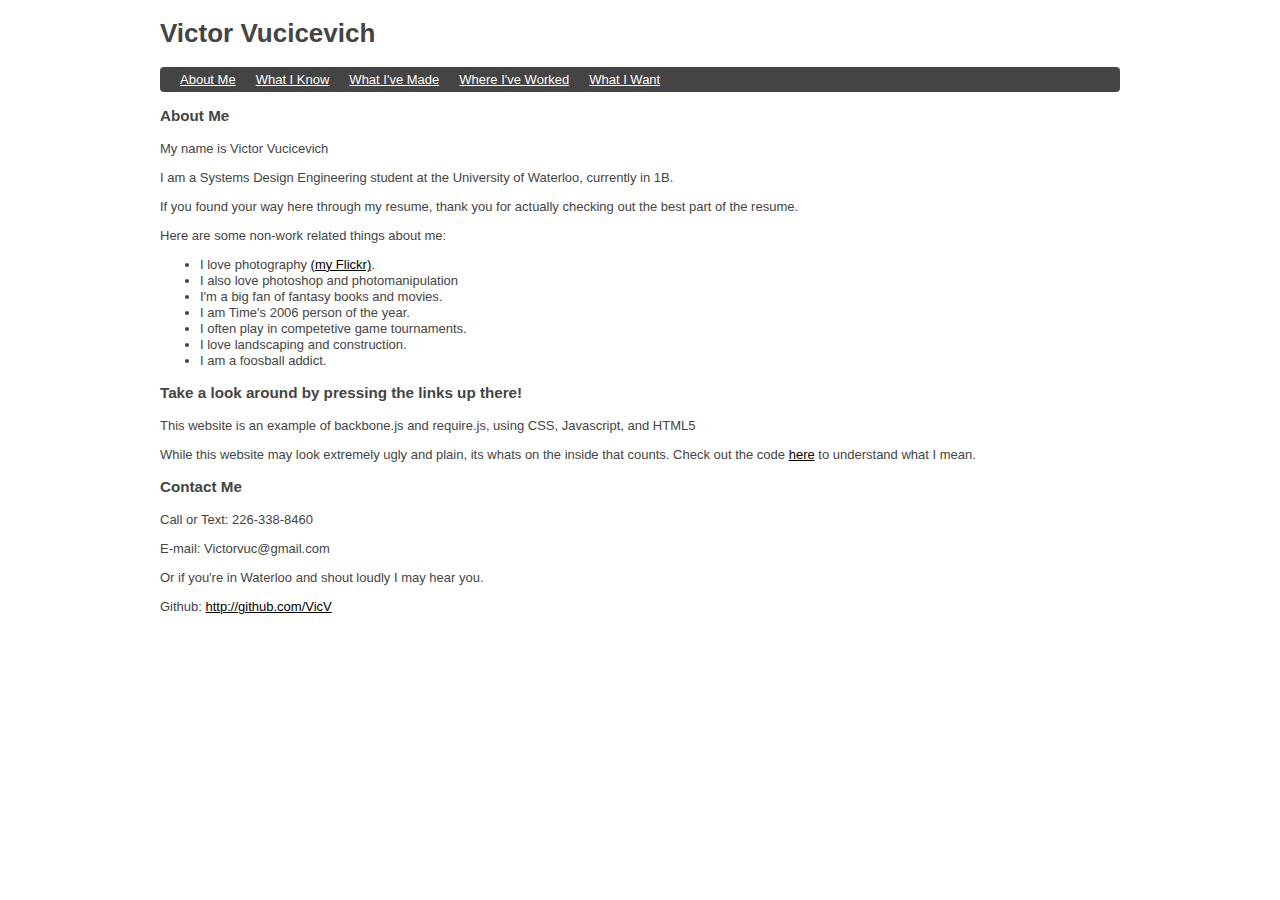
<file: index.html>
<!doctype html>
<!--[if lt IE 7]> <html class="no-js ie6 oldie" lang="en"> <![endif]-->
<!--[if IE 7]>    <html class="no-js ie7 oldie" lang="en"> <![endif]-->
<!--[if IE 8]>    <html class="no-js ie8 oldie" lang="en"> <![endif]-->
<!--[if gt IE 8]><!--> <html class="no-js" lang="en"> <!--<![endif]-->
<head>
	<meta charset="utf-8">
	<meta http-equiv="X-UA-Compatible" content="IE=edge,chrome=1">

	<title>Victor Vucicevich</title>
	<meta name="viewport" content="width=device-width,initial-scale=1">
	<meta name="description" content="Backboneboilerplate.com is a community driven effort to help developers learn and rapidly deploy single page web applications">
	<link rel="stylesheet" href="css/styles.css">

	<script data-main="js/main" src="js/libs/require/require.js"></script>
</head>
<body>
  <!-- Initially populated by templates/layout.html -->
  <div class="container"></div>
  
  

  <!-- Website tracking tool GetClicky.com -->
  <script src="//static.getclicky.com/js" type="text/javascript"></script>
  <script type="text/javascript">try{ clicky.init(66544553); }catch(e){}</script>
  
</body>
</html>
</file>
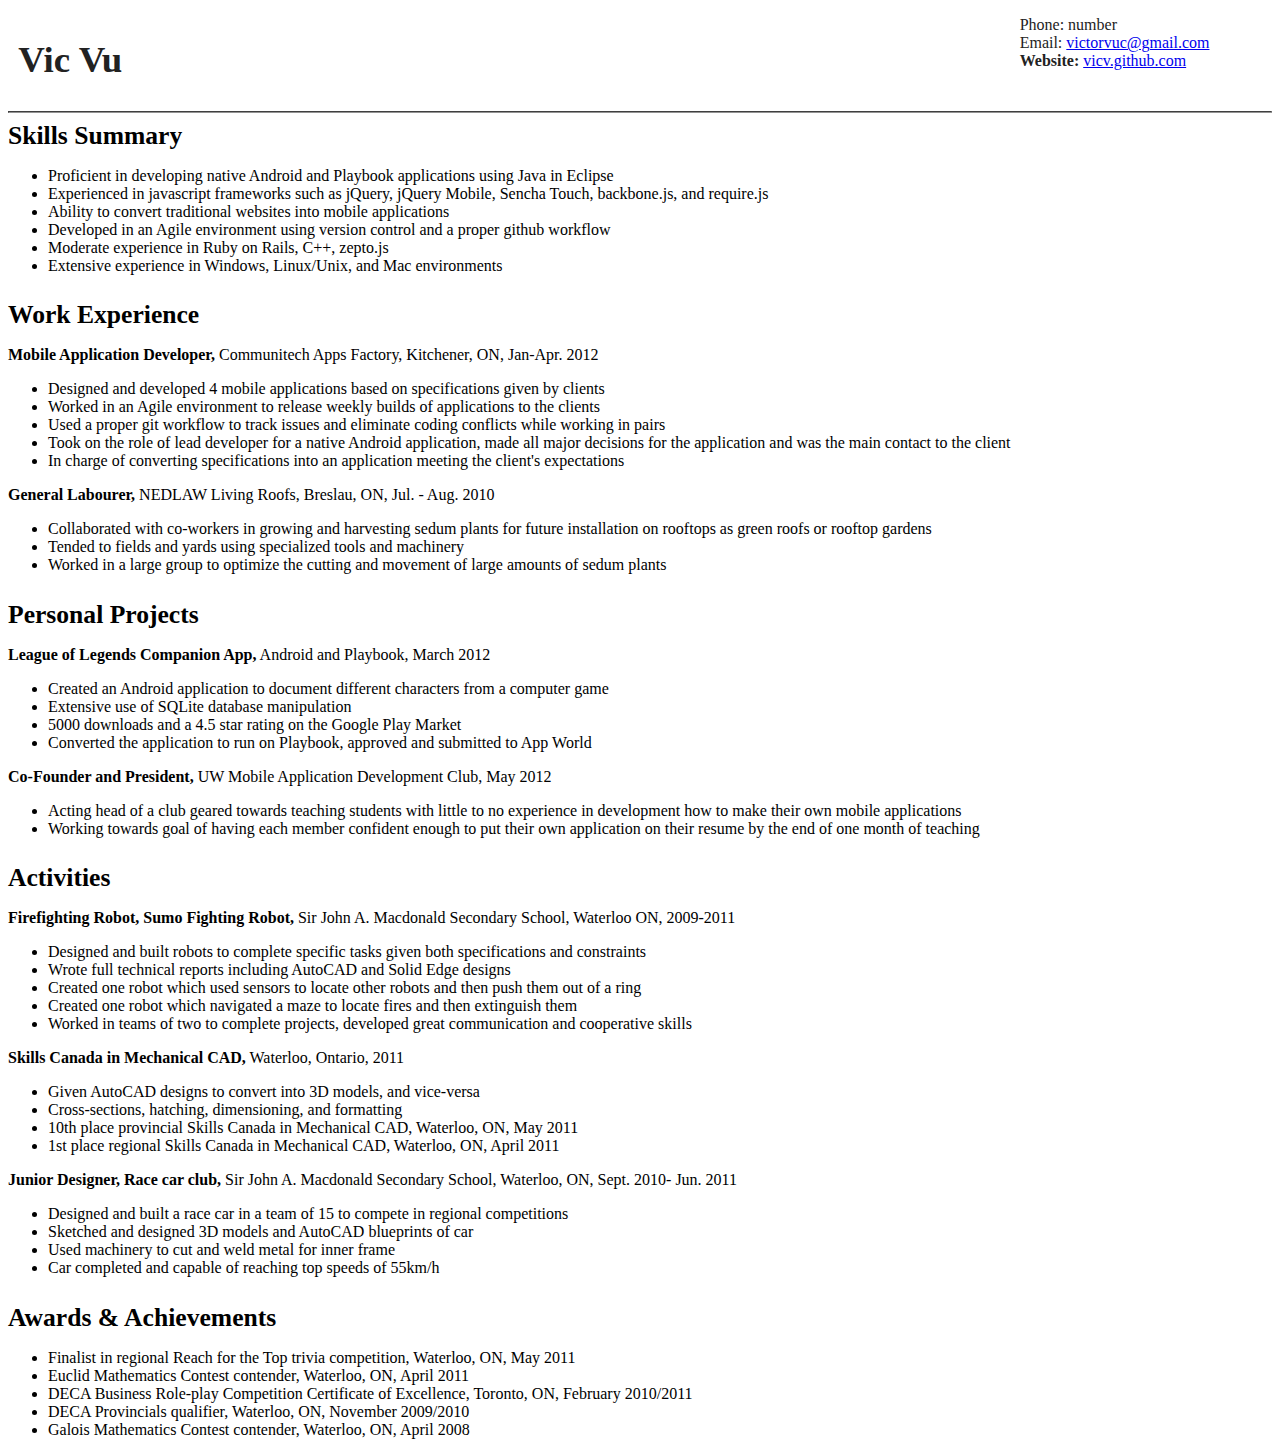
<file: templates/resumesimple.html>
<html>
  <head>
          <!-  Wooo you;re actually looking at my source code! I like you already, possible employer! I went with the most simplistic resume because Jobmine is terrible. Remember, the real fun stuff is happening at vicv.github.com. This resume is just a formality. ->
    <style type="text/css">
      body {
        font-family: calibri;
      }
      h1 {
          color:#fff;margin-left:0.4em;
        }
      h2 {
        font-size:2.3em;
      }
      h3 {
        font-size:1.6em;
        margin-bottom:0em;
        margin-top:1em;
      }
      hr {
        margin-top:-1em;
        border-color:#939393;
        border-width:1px;
        margin-top:0.5em;
      }
      #infotable {
        margin-top:-1.5em;
        padding-right:1em;
      }
      #tablecontain{
      	float:center;
        color:#000;
        padding-top:0.4em;
        border-radius:1em;
        margin-top:1em;
      }
      #name {
        margin-top:1em;
        color:#222;
        margin-left:0.2em;
        vertical-align:text-center;
        margin-bottom:0.5em;
      }
      .tablestuff {
        text-align:center;
      }
      #infos {
        float:right;
        text-align:left;
        margin-right:1em;
        width:50%;
        color:#222;
        padding-top:1em;
      }
    </style>
  </head>
<body>

<div id="tablecontain" align="center">
  <table id="infotable" width="100%" >
    <tr>
      <td width = "65%">
        <h2 id="name"> Vic Vu </h2>
      </td>
      <td id = "infos">
  			  Phone: number
        <br>
          Email: <a href="mailto:victorvuc@gmail.com">victorvuc@gmail.com</a>
        <br>
          <b>Website:</b> <a href="http://vicv.github.com">vicv.github.com</a>
  		</td>
  	</tr>
  </table>
  <hr>
</div>
<h3 style="margin-top:0.15em">Skills Summary</h3>
<ul>
  <li> Proficient in developing native Android and Playbook applications using Java in Eclipse</li>
  <li> Experienced in javascript frameworks such as jQuery, jQuery Mobile, Sencha Touch, backbone.js, and require.js </li>
  <li> Ability to convert traditional websites into mobile applications </li>
  <li> Developed in an Agile environment using version control and a proper github workflow </li>
  <li> Moderate experience in Ruby on Rails, C++, zepto.js </li>
  <li> Extensive experience in Windows, Linux/Unix, and Mac environments </li>
</ul>

<! When I say proficient, I mean I've done it quite a bit. I'm no pro, but I'd like to be.-
    I am also not the absolute greatest at backbone.js and require.js, but they're super fun to use and I've been doing it a lot. (vicv.github.com) ->

<h3> Work Experience</h3>

<p><b> Mobile Application Developer,</b> Communitech Apps Factory, Kitchener, ON, Jan-Apr. 2012</p>
<ul>
  <li> Designed and developed 4 mobile applications based on specifications given by clients</li>
  <li> Worked in an Agile environment to release weekly builds of applications to the clients</li>
  <li> Used a proper git workflow to track issues and eliminate coding conflicts while working in pairs</li>
  <li> Took on the role of lead developer for a native Android application, made all major decisions for the application and was the main contact to the client</li>
  <li> In charge of converting specifications into an application meeting the client's expectations</li>
</ul>

<p><b>General Labourer, </b>NEDLAW Living Roofs, Breslau, ON, Jul. - Aug. 2010</p>
<ul>
    <li> Collaborated with co-workers in growing and harvesting sedum plants for future installation on rooftops as green roofs or rooftop gardens</li>
    <li> Tended to fields and yards using specialized tools and machinery</li>
    <li> Worked in a large group to optimize the cutting and movement of large amounts of sedum plants</li>
</ul>



<h3> Personal Projects </h3>

<p><b>League of Legends Companion App,</b> Android and Playbook, March 2012</p>
<ul>
  <li> Created an Android application to document different characters from a computer game</li>
  <li> Extensive use of SQLite database manipulation</li>
  <li> 5000 downloads and a 4.5 star rating on the Google Play Market</li>
  <li> Converted the application to run on Playbook, approved and submitted to App World</li>
</ul>

<p><b>Co-Founder and President,</b> UW Mobile Application Development Club, May 2012</p>
<ul>
  <li> Acting head of a club geared towards teaching students with little to no experience in development how to make their own mobile applications</li>
  <li> Working towards goal of having each member confident enough to put their own application on their resume by the end of one month of teaching</li>
</ul>


<h3>Activities</h3>
  <p><b>Firefighting Robot, Sumo Fighting Robot,</b> Sir John A. Macdonald Secondary School, Waterloo ON, 2009-2011</p>
  <ul>
    <li> Designed and built robots to complete specific tasks given both specifications and constraints</li>
    <li> Wrote full technical reports including AutoCAD and Solid Edge designs</li>
    <li> Created one robot which used sensors to locate other robots and then push them out of a ring</li>
    <li> Created one robot which navigated a maze to locate fires and then extinguish them</li>
    <li> Worked in teams of two to complete projects, developed great communication and cooperative skills</li>
  </ul>

  <p><b>Skills Canada in Mechanical CAD,</b> Waterloo, Ontario, 2011</p>
  <ul>
    <li> Given AutoCAD designs to convert into 3D models, and vice-versa</li>
    <li> Cross-sections, hatching, dimensioning, and formatting</li>
    <li> 10th place provincial Skills Canada in Mechanical CAD, Waterloo, ON, May 2011</li>
    <li> 1st place regional Skills Canada in Mechanical CAD, Waterloo, ON, April 2011</li>
  </ul>

<p><b>Junior Designer, Race car club,</b> Sir John A. Macdonald Secondary School, Waterloo, ON, Sept. 2010- Jun. 2011</p>
  <ul>
    <li> Designed and built a race car in a team of 15 to compete in regional competitions</li>
    <li> Sketched and designed 3D models and AutoCAD blueprints of car</li>
    <li> Used machinery to cut and weld metal for inner frame</li>
    <li> Car completed and capable of reaching top speeds of 55km/h</li>
  </ul>


<h3>Awards & Achievements</h3>

<ul>
  <li> Finalist in regional Reach for the Top trivia competition, Waterloo, ON, May 2011</li>
  <li> Euclid Mathematics Contest contender, Waterloo, ON, April 2011</li>
  <li> DECA Business Role-play Competition Certificate of Excellence, Toronto, ON, February 2010/2011</li>
  <li> DECA Provincials qualifier, Waterloo, ON, November 2009/2010</li>
  <li> Galois Mathematics Contest contender, Waterloo, ON, April 2008 </li>
</ul>
</body>
</html>
</file>
<file: css/styles.css>
/* Not really too concerned with how to organize CSS 
   the opinions are too diverse                      */

/* Third party helper libraries */
@import url("normalize.css");

/* Custom themes */
@import url("theme.css");
@import url("menus.css");
@import url("layout.css");
</file>
